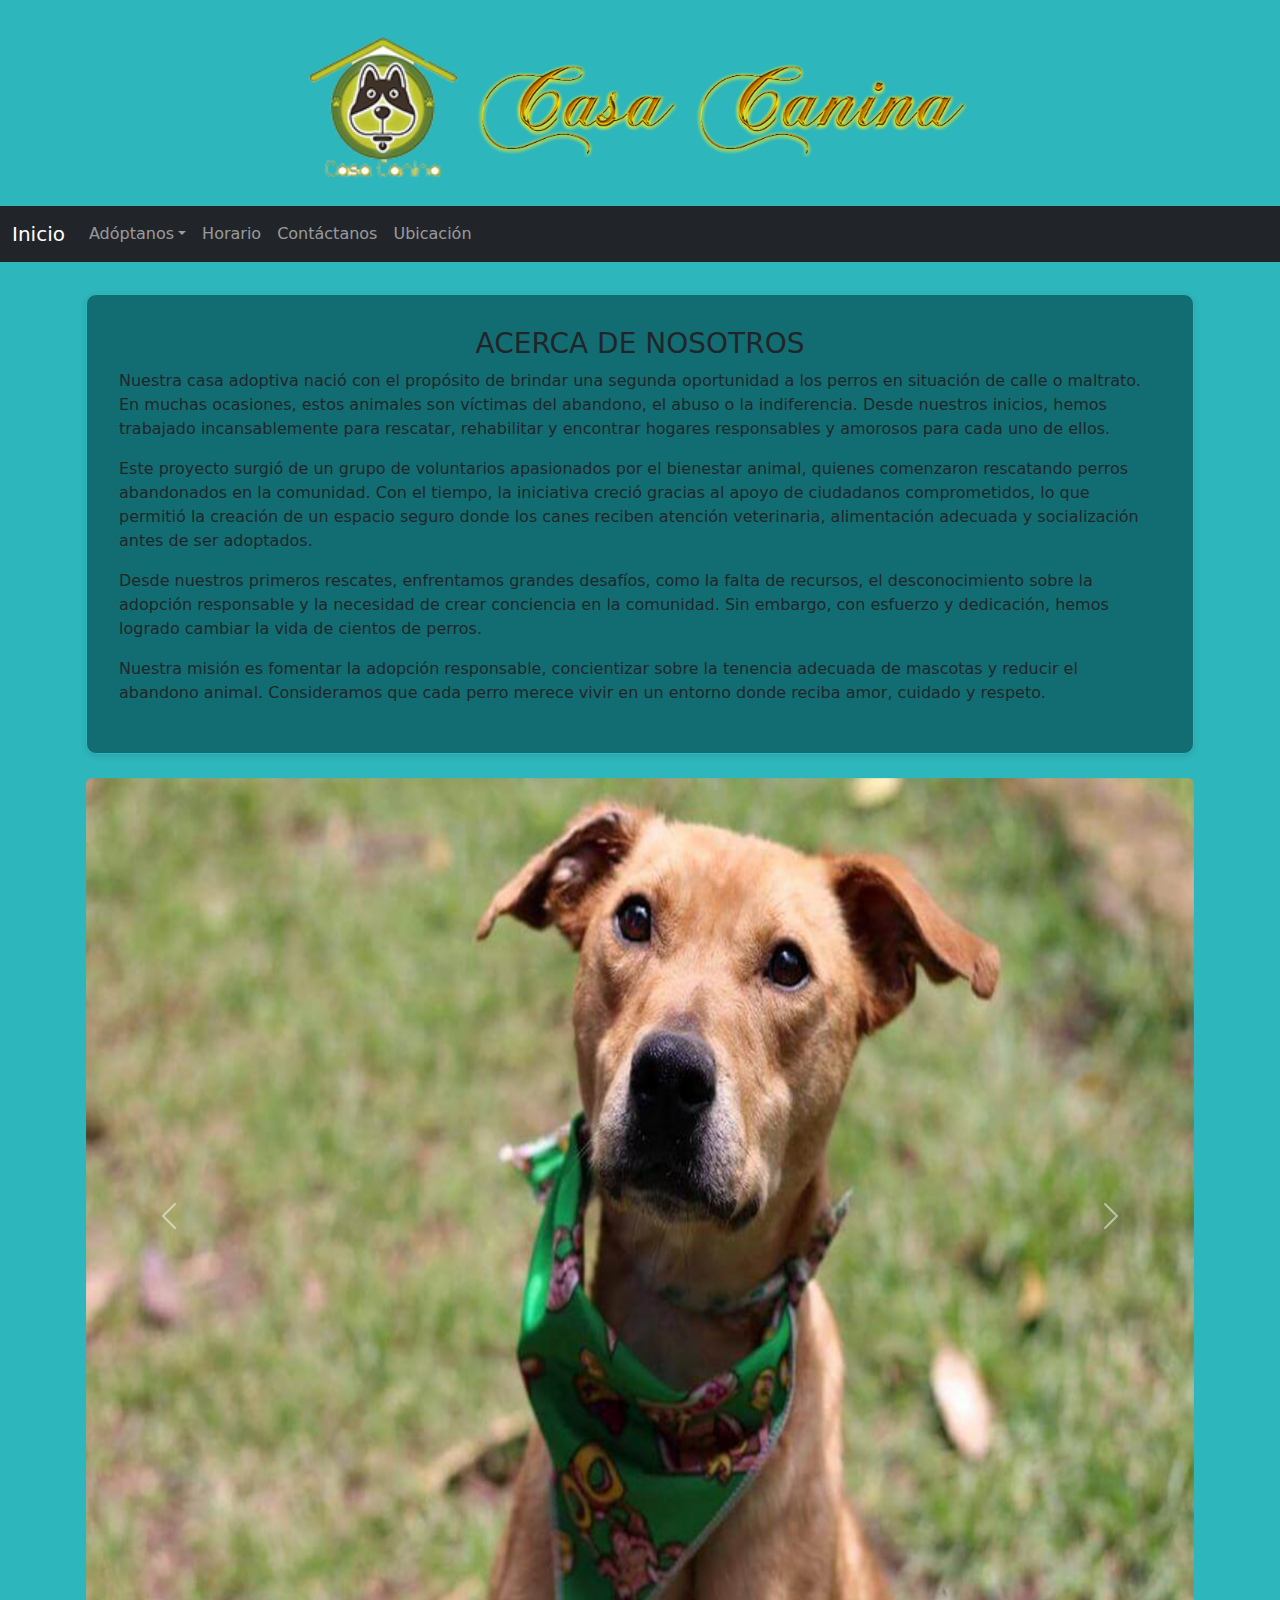
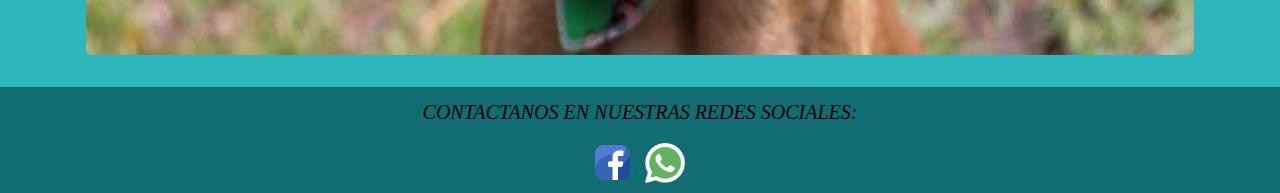
<file: index.html>
<!DOCTYPE html>
<html lang="es">
<head>
  <meta charset="UTF-8" />
  <meta name="viewport" content="width=device-width, initial-scale=1" />
  <title>Casa Canina</title>

  <!-- Bootstrap CSS 5.3 -->
  <link href="https://cdn.jsdelivr.net/npm/bootstrap@5.3.0/dist/css/bootstrap.min.css" rel="stylesheet" />

  <style>
    body {
      background-color: #2db6bb;
      margin: 0;
      padding: 0;
    }

    .header-wrapper {
      background-color: #2db6bb;
      text-align: center;
      padding: 20px 0;
    }

    .header-title {
      font-family: 'Arial', sans-serif;
      color: white;
      font-size: 2.5rem;
      margin-bottom: 10px;
    }

    .logo-img {
      width: 150px;
      height: auto;
    }

    .titulo-img {
      width: 500px;
      height: auto;
    }

    .content-wrapper {
      background-color: #2db6bb;
      padding: 2rem 1rem;
    }

    .about-section {
      background-color: #126d72; /* fondo celeste clarito */
      padding: 2rem;
      border-radius: 10px;
      border: 1px solid #2db6bb; /* borde muy tenue gris */
      box-shadow: 0 2px 6px rgba(0, 0, 0, 0.1);
    }

    .carousel img {
      width: 100%;
      height: auto;
      object-fit: contain;
    }

    @media (max-width: 768px) {
      .logo-img {
        width: 100px;
      }

      .titulo-img {
        width: 300px;
      }

      .header-title {
        font-size: 1.8rem;
      }
    }
  </style>
</head>
<body>

  <!-- ENCABEZADO CON TEXTO Y LOGOS -->
  <div class="header-wrapper">
    
    <div class="d-flex justify-content-center align-items-center flex-wrap gap-3 mt-3">
      <img src="img/Canino.png" alt="Logo Canino" class="img-fluid logo-img" />
      <img src="img/Casa.png" alt="Título Casa Canina" class="img-fluid titulo-img" />
    </div>
  </div>

  <!-- Barra de navegación -->
  <nav class="navbar navbar-expand-lg navbar-dark bg-dark">
    <div class="container-fluid">
      <a class="navbar-brand" href="Index.html">Inicio</a>
      <button class="navbar-toggler" type="button" data-bs-toggle="collapse" data-bs-target="#navbarNav"
        aria-controls="navbarNav" aria-expanded="false" aria-label="Toggle navigation">
        <span class="navbar-toggler-icon"></span>
      </button>

      <div class="collapse navbar-collapse" id="navbarNav">
        <ul class="navbar-nav flex-column flex-lg-row w-100">
          
          <li class="nav-item dropdown">
            <a class="nav-link dropdown-toggle" href="#" id="navbarDropdown" role="button" data-bs-toggle="dropdown"
             aria-expanded="false">Adóptanos</a>
            <ul class="dropdown-menu bg-dark border-0" aria-labelledby="navbarDropdown">
              <li><a class="dropdown-item text-white" href="Machos.html">Conocenos</a></li>
      
            </ul>
          </li>
        
          <li class="nav-item"><a class="nav-link" href="Horario.html">Horario</a></li>
          <li class="nav-item"><a class="nav-link" href="Contacto.html">Contáctanos</a></li>
            <li class="nav-item"><a class="nav-link" href="Ubicacion.html">Ubicación</a></li>
          
        </ul>
      </div>
    </div>
  </nav>

  <!-- Contenido principal -->
  <div class="content-wrapper container">

    <!-- Sección "Acerca de nosotros" -->
    <section class="about-section">
      <h3 class="text-center">ACERCA DE NOSOTROS</h3>
      <p>
        Nuestra casa adoptiva nació con el propósito de brindar una segunda oportunidad a los perros en situación de calle o maltrato.
        En muchas ocasiones, estos animales son víctimas del abandono, el abuso o la indiferencia. Desde nuestros inicios, 
        hemos trabajado incansablemente para rescatar, rehabilitar y encontrar hogares responsables y amorosos para cada uno de ellos.
      </p>
      <p>
        Este proyecto surgió de un grupo de voluntarios apasionados por el bienestar animal,
        quienes comenzaron rescatando perros abandonados en la comunidad. Con el tiempo, 
        la iniciativa creció gracias al apoyo de ciudadanos comprometidos, lo que permitió 
        la creación de un espacio seguro donde los canes reciben atención veterinaria, 
        alimentación adecuada y socialización antes de ser adoptados.
      </p>
      <p>
        Desde nuestros primeros rescates, enfrentamos grandes desafíos, 
        como la falta de recursos, el desconocimiento sobre la adopción responsable 
        y la necesidad de crear conciencia en la comunidad. Sin embargo, con esfuerzo 
        y dedicación, hemos logrado cambiar la vida de cientos de perros.
      </p>
      <p>
        Nuestra misión es fomentar la adopción responsable, 
        concientizar sobre la tenencia adecuada de mascotas y 
        reducir el abandono animal. Consideramos que cada perro 
        merece vivir en un entorno donde reciba amor, cuidado y respeto.
      </p>
    </section>

    <!-- Carrusel de imágenes -->
    <section class="mt-4">
      <div id="carouselExampleControls" class="carousel slide" data-bs-ride="carousel">
        <div class="carousel-inner rounded">
          <div class="carousel-item active">
            <img src="img/Macho1.png" class="d-block" alt="Macho1" />
          </div>
          <div class="carousel-item">
            <img src="img/Macho2.png" class="d-block" alt="Macho2" />
          </div>
          <div class="carousel-item">
            <img src="img/Macho3.png" class="d-block" alt="Macho3" />
          </div>
          <div class="carousel-item">
            <img src="img/Macho4.png" class="d-block" alt="Macho4" />
          </div>
          <div class="carousel-item">
            <img src="img/Macho5.png" class="d-block" alt="Macho5" />
          </div>
        </div>
        <button class="carousel-control-prev" type="button" data-bs-target="#carouselExampleControls" data-bs-slide="prev">
          <span class="carousel-control-prev-icon" aria-hidden="true"></span>
          <span class="visually-hidden">Anterior</span>
        </button>
        <button class="carousel-control-next" type="button" data-bs-target="#carouselExampleControls" data-bs-slide="next">
          <span class="carousel-control-next-icon" aria-hidden="true"></span>
          <span class="visually-hidden">Siguiente</span>
        </button>
      </div>
    </section>

  </div>

  <!-- Footer Redes -->
  <footer style="background-color: #126d72; padding: 10px; text-align: center;">
    <p style="font-family: cursive; font-size: 1.25rem; color: black; font-style: italic;">
      CONTACTANOS EN NUESTRAS REDES SOCIALES:
    </p>
    <a href="https://www.facebook.com/profile.php?id=100090712960526">
      <img src="img/facebook.png" width="35" height="35" title="Facebook" alt="Facebook" />
    </a>
    &nbsp;
    <a href="https://api.whatsapp.com/send?phone=5219512104046&text=%F0%9F%91%8B%20%C2%A1Hola!%20Este%20es%20un%20ejemplo%20de%20un%20mensaje">
      <img src="img/wa.png" width="40" height="40" title="Whatsapp" alt="Whatsapp" />
    </a>
  </footer>

  <!-- Bootstrap Bundle JS -->
  <script src="https://cdn.jsdelivr.net/npm/bootstrap@5.3.0/dist/js/bootstrap.bundle.min.js"></script>

</body>
</html>
</file>
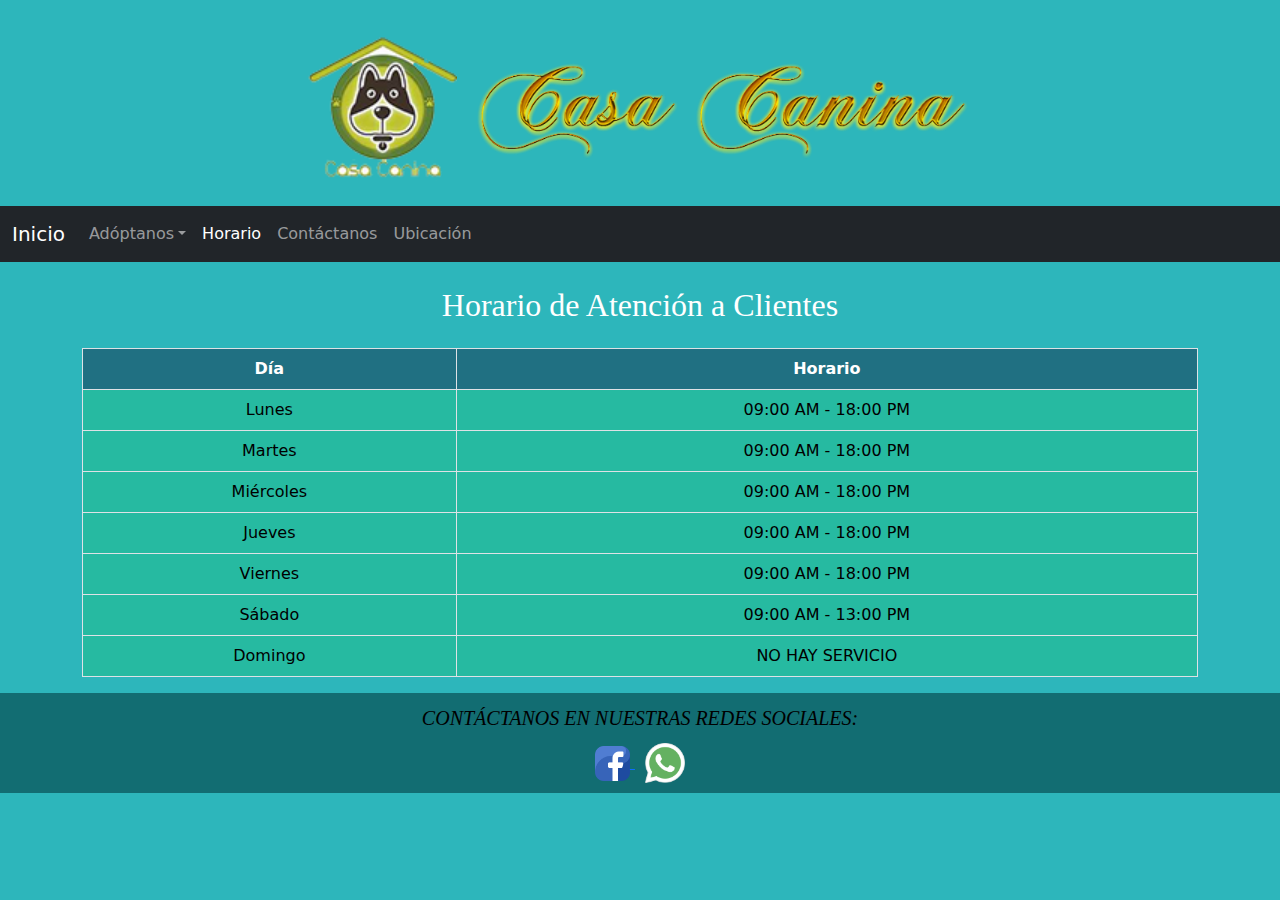
<file: Horario.html>
<!DOCTYPE html>
<html lang="es">
<head>
  <meta charset="UTF-8" />
  <meta name="viewport" content="width=device-width, initial-scale=1" />
  <title>Horario de Atención</title>

  <!-- Bootstrap CSS -->
  <link href="https://cdn.jsdelivr.net/npm/bootstrap@5.3.0/dist/css/bootstrap.min.css" rel="stylesheet" />

  <style>
    body {
      background-color: #2db6bb;
      margin: 0;
      padding: 0;
    }

    .header-wrapper {
      background-color: #2db6bb;
      text-align: center;
      padding: 20px 0;
    }

    .logo-img {
      width: 150px;
      height: auto;
    }

    .titulo-img {
      width: 500px;
      height: auto;
    }

    @media (max-width: 768px) {
      .logo-img {
        width: 100px;
      }

      .titulo-img {
        width: 300px;
      }
    }

    footer {
      background-color: #126d72;
      padding: 10px;
      text-align: center;
    }

    footer p {
      font-family: cursive;
      font-size: 1.25rem;
      color: black;
      font-style: italic;
      margin-bottom: 10px;
    }

    .table th {
      background-color: #207082;
      color: white;
    }

    .table td {
      background-color: #26baa1;
    }
  </style>
</head>

<body>

  <!-- ENCABEZADO CON LOGOS -->
  <div class="header-wrapper">
    <div class="d-flex justify-content-center align-items-center flex-wrap gap-3 mt-3">
      <img src="img/Canino.png" alt="Logo Canino" class="img-fluid logo-img" />
      <img src="img/Casa.png" alt="Título Casa Canina" class="img-fluid titulo-img" />
    </div>
  </div>

  <!-- Barra de navegación -->
  <nav class="navbar navbar-expand-lg navbar-dark bg-dark">
    <div class="container-fluid">
      <a class="navbar-brand" href="Index.html">Inicio</a>
      <button class="navbar-toggler" type="button" data-bs-toggle="collapse" data-bs-target="#navbarNav"
        aria-controls="navbarNav" aria-expanded="false" aria-label="Toggle navigation">
        <span class="navbar-toggler-icon"></span>
      </button>

      <div class="collapse navbar-collapse" id="navbarNav">
        <ul class="navbar-nav flex-column flex-lg-row w-100">
          
          <li class="nav-item dropdown">
            <a class="nav-link dropdown-toggle" href="#" id="navbarDropdown" role="button" data-bs-toggle="dropdown"
              aria-expanded="false">Adóptanos</a>
            <ul class="dropdown-menu bg-dark border-0" aria-labelledby="navbarDropdown">
              <li><a class="dropdown-item text-white" href="Machos.html">Conocenos</a></li>
      
            </ul>
          </li>
       
          <li class="nav-item"><a class="nav-link active" href="Horario.html">Horario</a></li>
          <li class="nav-item"><a class="nav-link" href="Contacto.html">Contáctanos</a></li>
             <li class="nav-item"><a class="nav-link" href="Ubicacion.html">Ubicación</a></li>
        </ul>
      </div>
    </div>
  </nav>

  <!-- CONTENIDO PRINCIPAL -->
  <main class="container mt-4">
    <h2 class="text-center text-white mb-4" style="font-family: cursive;">Horario de Atención a Clientes</h2>

    <div class="table-responsive">
      <table class="table table-bordered text-center">
        <thead>
          <tr>
            <th>Día</th>
            <th>Horario</th>
          </tr>
        </thead>
        <tbody>
          <tr>
            <td>Lunes</td>
            <td>09:00 AM - 18:00 PM</td>
          </tr>
          <tr>
            <td>Martes</td>
            <td>09:00 AM - 18:00 PM</td>
          </tr>
          <tr>
            <td>Miércoles</td>
            <td>09:00 AM - 18:00 PM</td>
          </tr>
          <tr>
            <td>Jueves</td>
            <td>09:00 AM - 18:00 PM</td>
          </tr>
          <tr>
            <td>Viernes</td>
            <td>09:00 AM - 18:00 PM</td>
          </tr>
          <tr>
            <td>Sábado</td>
            <td>09:00 AM - 13:00 PM</td>
          </tr>
          <tr>
            <td>Domingo</td>
            <td>NO HAY SERVICIO</td>
          </tr>
        </tbody>
      </table>
    </div>
  </main>

  <!-- FOOTER -->
  <footer>
    <p>CONTÁCTANOS EN NUESTRAS REDES SOCIALES:</p>
    <a href="https://www.facebook.com/profile.php?id=100090712960526">
      <img src="img/facebook.png" width="35" height="35" title="Facebook" alt="Facebook" />
    </a>
    &nbsp;
    <a href="https://api.whatsapp.com/send?phone=5219512104046&text=%F0%9F%91%8B%20%C2%A1Hola!%20Este%20es%20un%20ejemplo%20de%20un%20mensaje">
      <img src="img/wa.png" width="40" height="40" title="Whatsapp" alt="Whatsapp" />
    </a>
  </footer>

  <!-- Bootstrap JS -->
  <script src="https://cdn.jsdelivr.net/npm/bootstrap@5.3.0/dist/js/bootstrap.bundle.min.js"></script>
</body>
</html>
</file>
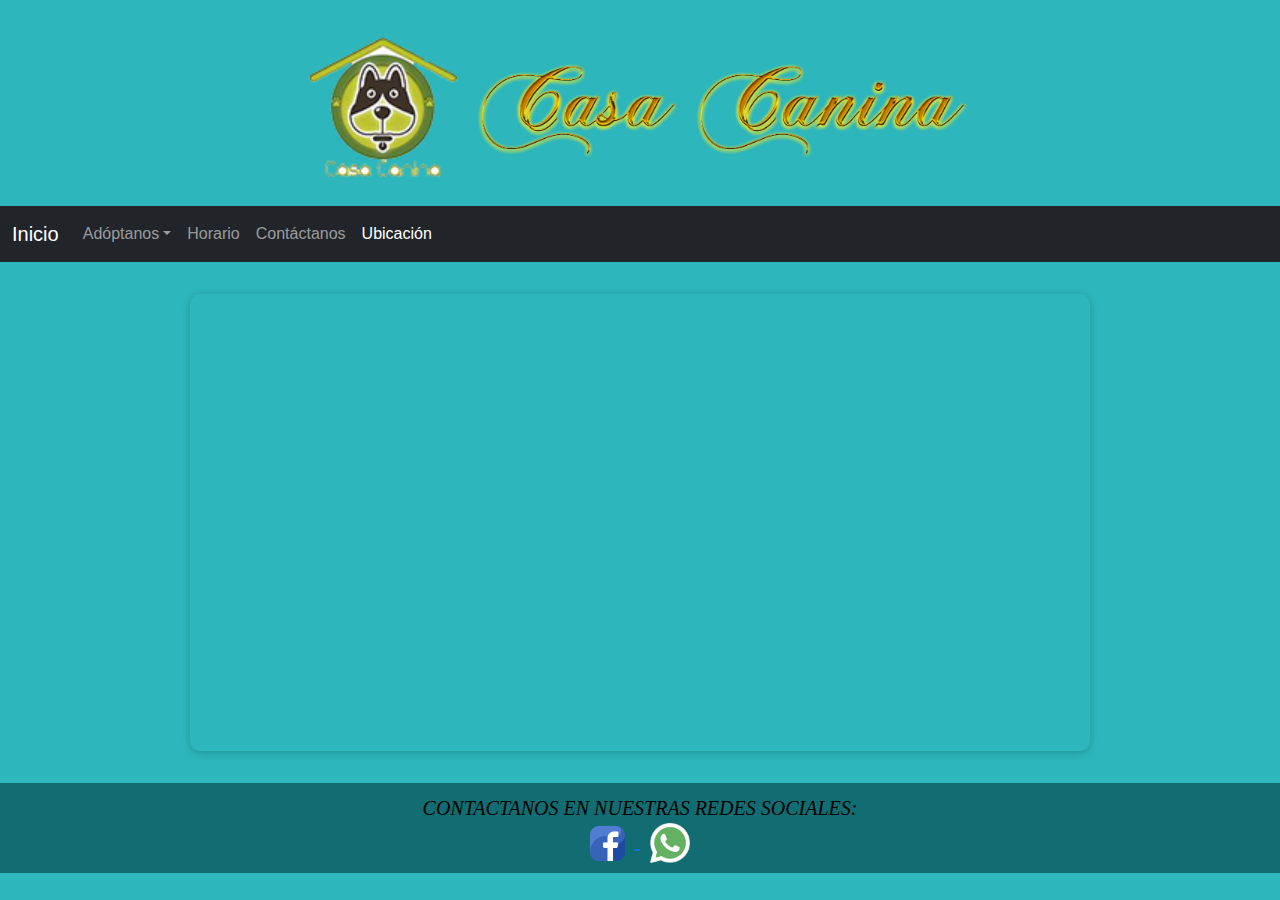
<file: Ubicacion.html>
<!DOCTYPE html>
<html lang="es">
<head>
  <meta charset="UTF-8" />
  <meta name="viewport" content="width=device-width, initial-scale=1" />
  <title>Casa Canina - Ubicación</title>

  <!-- Bootstrap CSS 5.3 (para mantener mismo estilo) -->
  <link href="https://cdn.jsdelivr.net/npm/bootstrap@5.3.0/dist/css/bootstrap.min.css" rel="stylesheet" />

  <style>
    body {
      background-color: #2db6bb;
      margin: 0;
      padding: 0;
      font-family: 'Arial', sans-serif;
    }

    .header-wrapper {
      background-color: #2db6bb;
      text-align: center;
      padding: 20px 0;
    }

    .logo-img {
      width: 150px;
      height: auto;
    }

    .titulo-img {
      width: 500px;
      height: auto;
    }

    @media (max-width: 768px) {
      .logo-img {
        width: 100px;
      }

      .titulo-img {
        width: 300px;
      }
    }

    /* Navbar igual que el original */
    nav.navbar {
      background-color: #212529; /* bg-dark */
    }

    footer.social-footer {
      background-color: #126d72;
      padding: 10px;
      text-align: center;
      color: black;
      font-family: cursive;
      font-size: 1.25rem;
      font-style: italic;
    }

    footer.social-footer a img {
      margin: 0 10px;
      vertical-align: middle;
    }
.navbar-brand, .nav-link {
  font-weight: normal;
}
    /* Contenedor para el mapa */
    .map-container {
      max-width: 900px;
      margin: 2rem auto;
      border-radius: 10px;
      overflow: hidden;
      box-shadow: 0 2px 8px rgba(0,0,0,0.2);
    }

    .map-container iframe {
      width: 100%;
      height: 450px;
      border: none;
    }
  </style>
</head>
<body>

  <!-- Encabezado con logos -->
  <div class="header-wrapper">
    <div class="d-flex justify-content-center align-items-center flex-wrap gap-3 mt-3">
      <img src="img/Canino.png" alt="Logo Canino" class="logo-img" />
      <img src="img/Casa.png" alt="Título Casa Canina" class="titulo-img" />
    </div>
  </div>

  <!-- Menú de navegación -->
  <nav class="navbar navbar-expand-lg navbar-dark">
    <div class="container-fluid">
      <a class="navbar-brand" href="Index.html">Inicio</a>
      <button class="navbar-toggler" type="button" data-bs-toggle="collapse" data-bs-target="#navbarNav"
        aria-controls="navbarNav" aria-expanded="false" aria-label="Toggle navigation">
        <span class="navbar-toggler-icon"></span>
      </button>

      <div class="collapse navbar-collapse" id="navbarNav">
        <ul class="navbar-nav flex-column flex-lg-row w-100">
          <li class="nav-item dropdown">
            <a class="nav-link dropdown-toggle" href="#" id="navbarDropdown" role="button" data-bs-toggle="dropdown"
              aria-expanded="false">Adóptanos</a>
            <ul class="dropdown-menu bg-dark border-0" aria-labelledby="navbarDropdown">
              <li><a class="dropdown-item text-white" href="Machos.html">Conocenos</a></li>
      
            </ul>
          </li>
          <li class="nav-item"><a class="nav-link" href="Horario.html">Horario</a></li>
          <li class="nav-item"><a class="nav-link" href="Contacto.html">Contáctanos</a></li>
          <li class="nav-item"><a class="nav-link active" href="Ubicacion.html">Ubicación</a></li>
          
        </ul>
      </div>
    </div>
  </nav>

  <!-- Contenedor mapa -->
  <div class="map-container">
    <iframe
      src="https://www.google.com/maps/embed?pb=!1m14!1m8!1m3!1d15044.329022189222!2d-96.7215!3d17.073835!3m2!1i1024!2i768!4f13.1!3m3!1m2!1s0x85c7224365170cfb%3A0x3a1f1d8e39e80e5e!2sLa%20Perrera%20Oaxaca!5e0!3m2!1ses-419!2smx!4v1712691244284!5m2!1ses-419!2smx"
      allowfullscreen=""
      loading="lazy"
      referrerpolicy="no-referrer-when-downgrade"
      title="Ubicación Casa Canina"
    ></iframe>
  </div>

  <!-- Footer Redes -->
  <footer class="social-footer">
    CONTACTANOS EN NUESTRAS REDES SOCIALES:<br />
    <a href="https://www.facebook.com/profile.php?id=100090712960526" target="_blank" rel="noopener">
      <img src="img/facebook.png" width="35" height="35" alt="Facebook" title="Facebook" />
    </a>
    <a href="https://api.whatsapp.com/send?phone=5219512104046&text=%F0%9F%91%8B%20%C2%A1Hola!%20Este%20es%20un%20ejemplo%20de%20un%20mensaje" target="_blank" rel="noopener">
      <img src="img/wa.png" width="40" height="40" alt="Whatsapp" title="Whatsapp" />
    </a>
  </footer>

  <!-- Bootstrap Bundle JS -->
  <script src="https://cdn.jsdelivr.net/npm/bootstrap@5.3.0/dist/js/bootstrap.bundle.min.js"></script>
</body>
</html>
</file>
